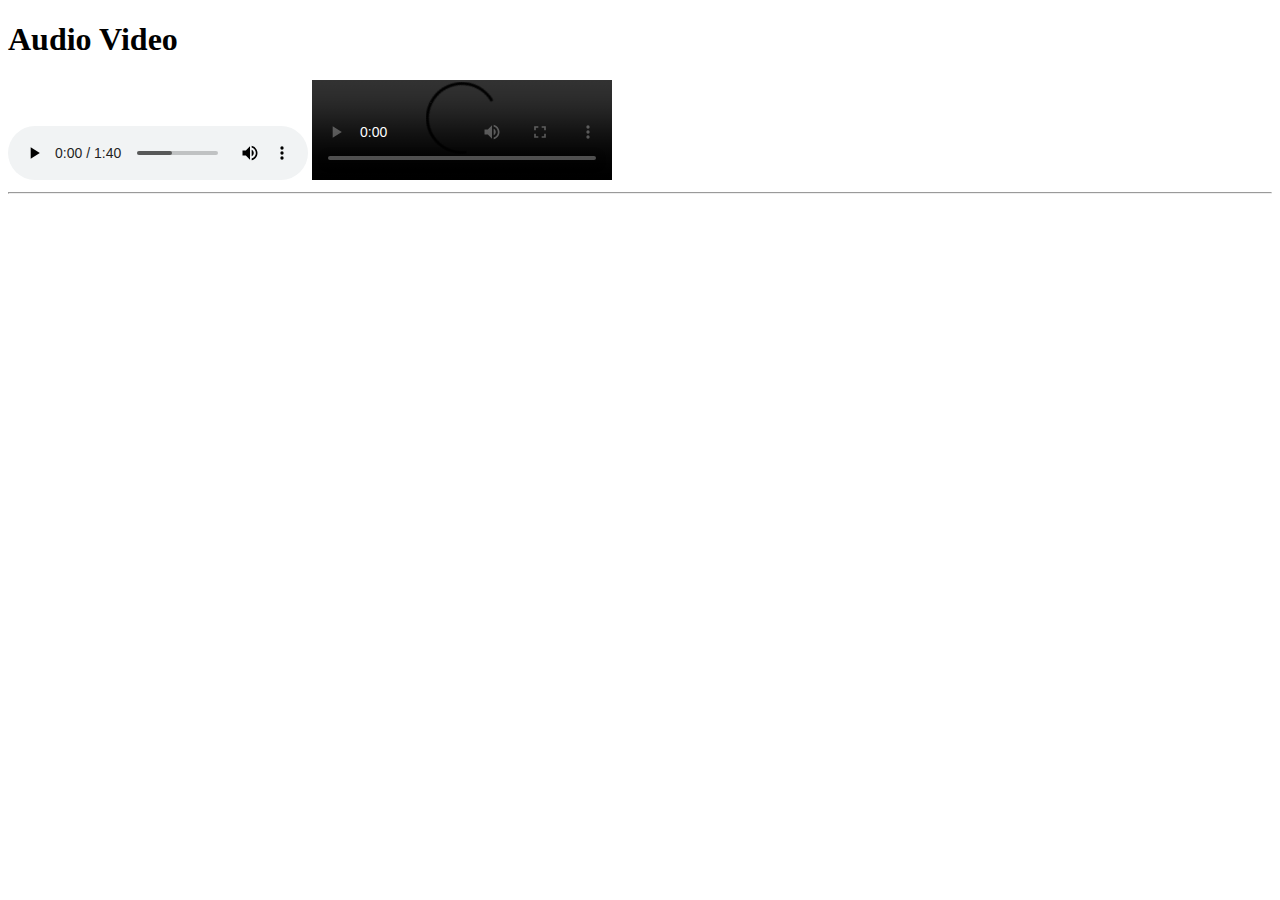
<file: index.html>
<!DOCTYPE html>
<html lang="en">
<head>
    <meta charset="UTF-8">
    <meta name="viewport" content="width=device-width, initial-scale=1.0">
    <title>HTML5</title>
</head>
<body>
    <h1>Audio Video</h1>
    <audio controls src="sss.mp3">Enjoy</audio>
    <video controls height="100px" src="https://videos.pexels.com/video-files/3209828/3209828-uhd_2560_1440_25fps.mp4"></video>
    <hr>
    <br>
    <iframe width="200" height="150" src="https://www.youtube.com/embed/kfXy4W0aD40?si=BeYqdTwiuPxggbOY" title="YouTube video player" frameborder="0" allow="accelerometer; autoplay; clipboard-write; encrypted-media; gyroscope; picture-in-picture; web-share" referrerpolicy="strict-origin-when-cross-origin" allowfullscreen></iframe>
</body>
</html>
</file>
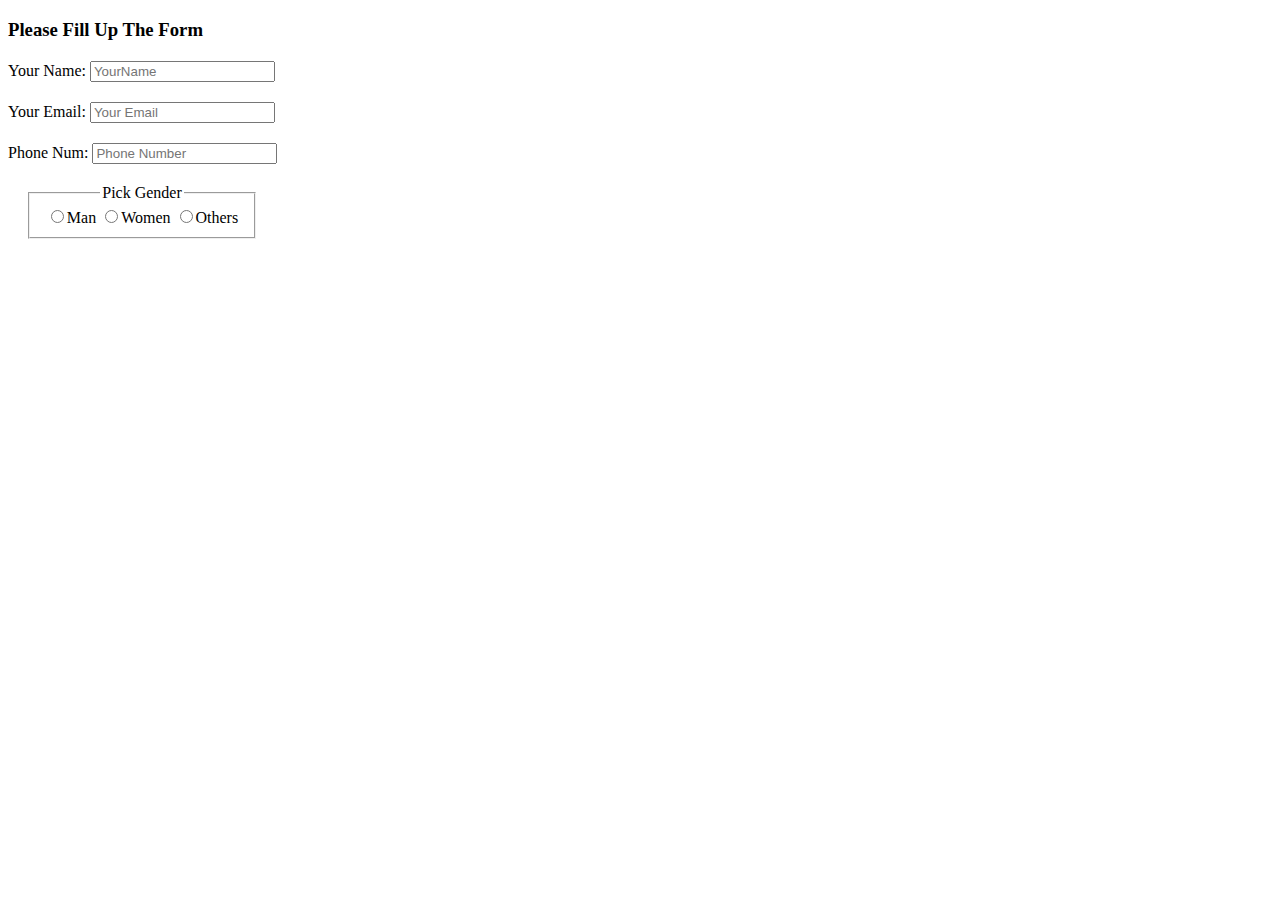
<file: form.html>
<!DOCTYPE html>
<html lang="en">
<head>
    <meta charset="UTF-8">
    <meta name="viewport" content="width=device-width, initial-scale=1.0">
    <title>Form</title>
    <link rel="stylesheet" href="style/s.css">
    <link rel="shortcut icon" href="style/aaa.ico" type="image/x-icon">
    <style>
        label{
            display: block;
            margin-top: 20px;
        }
    </style>
</head>
<body>
    <Header>
        
    </Header>
    <main>
        <h3>Please Fill Up The Form</h3>
        <form>
            <label for="name">Your Name:
                <input id="name" type="text" placeholder="YourName">
            </label>

            <label for="email">Your Email:
                <input type="email" id="email" placeholder="Your Email">
            </label>
            <label for="phone">Phone Num:
                <input type="Phone Number" id="phone" placeholder="Phone Number">
            </label>
            <fieldset style="width: 200px;">
                <legend>Pick Gender</legend>
                    <label for="Man" class="b">
                        <input type="radio" name="Gender" id="Man">Man
                    </label>
                    <label for="Women" class="b">
                        <input type="radio" name="Gender" id="Women">Women
                    </label>
                    <label for="Others" class="b">
                        <input type="radio" name="Gender" id="Others">Others
                    </label>
            </fieldset>
        </form>
    </main>
    <footer>

    </footer>
</body>
</html>
</file>
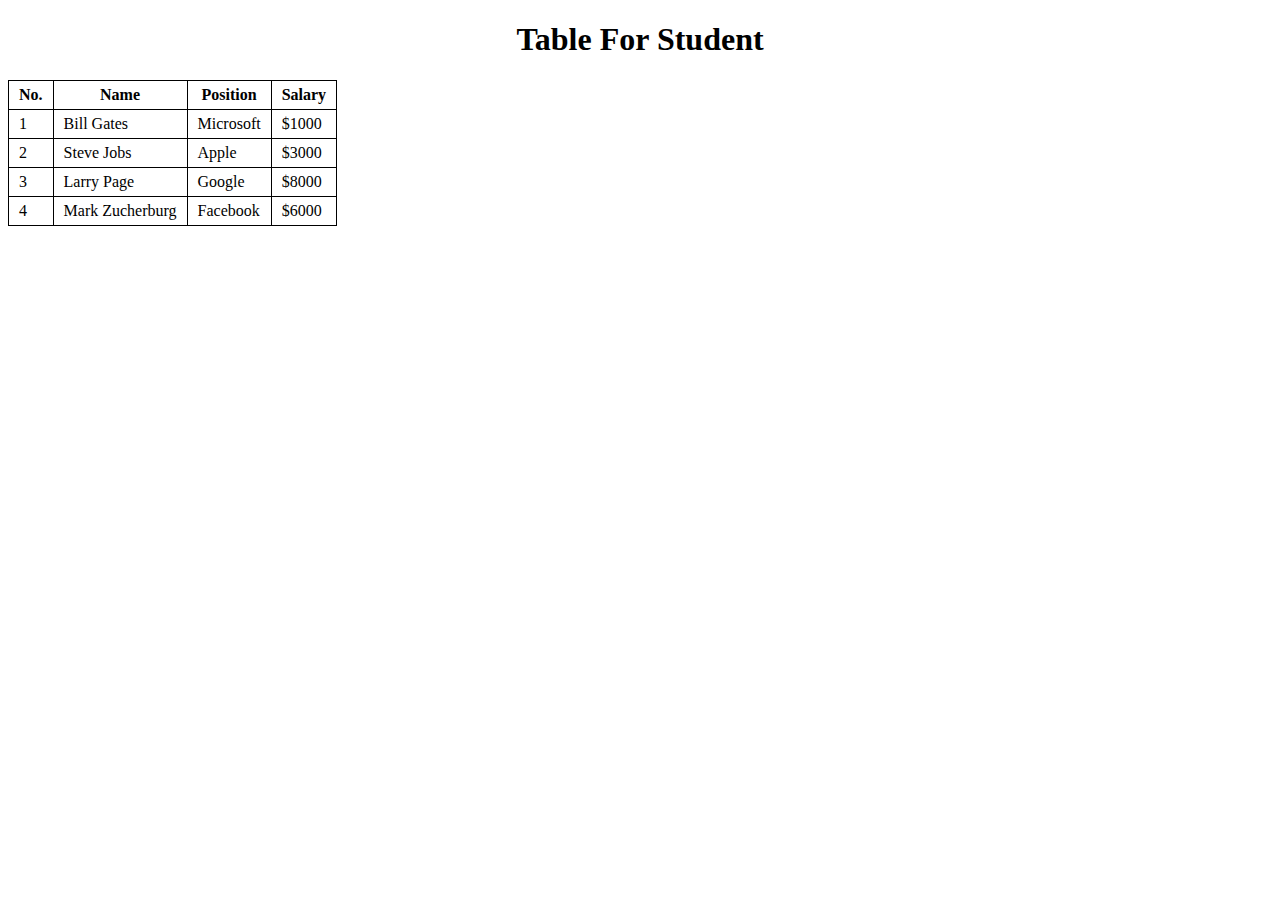
<file: table.html>
<!DOCTYPE html>
<html lang="en">
<head>
    <meta charset="UTF-8">
    <meta name="viewport" content="width=device-width, initial-scale=1.0">
    <title>Table</title>
    <link rel="stylesheet" href="style/s.css">
    <style>
        table{
            border-collapse: collapse;
        }
        td,th{
            border: 1px solid black;
            padding: 5px 10px;
        }
        

        
    </style>
</head>
<body>
    <header>
        <h1 style="text-align: center;">Table For Student</h1>
    </header>
    <main>
        <table><thead>
            <tr>
                <th>No.</th>
                <th>Name</th>
                <th>Position</th>
                <th>Salary</th>

            </tr>
        </thead>
    <tbody>
      <tr>
        <td>1</td>
        <td>Bill Gates</td>
        <td>Microsoft</td>
        <td>$1000</td>
      </tr>
      <tr>
        <td>2</td>
        <td>Steve Jobs</td>
        <td>Apple</td>
        <td>$3000</td>
      </tr>
      <tr>
        <td>3</td>
        <td>Larry Page</td>
        <td>Google</td>
        <td>$8000</td>
      </tr>
      <tr>
        <td>4</td>
        <td>Mark Zucherburg</td>
        <td>Facebook</td>
        <td>$6000</td>
      </tr>
    </tbody>
    <tfoot>

    </tfoot>
    </table>
    </main>
</body>
</html>
</file>
<file: style/s.css>
.b{
    display: inline;
    
}
fieldset{
    margin: 20px;
    text-align: center;
    
}
</file>
